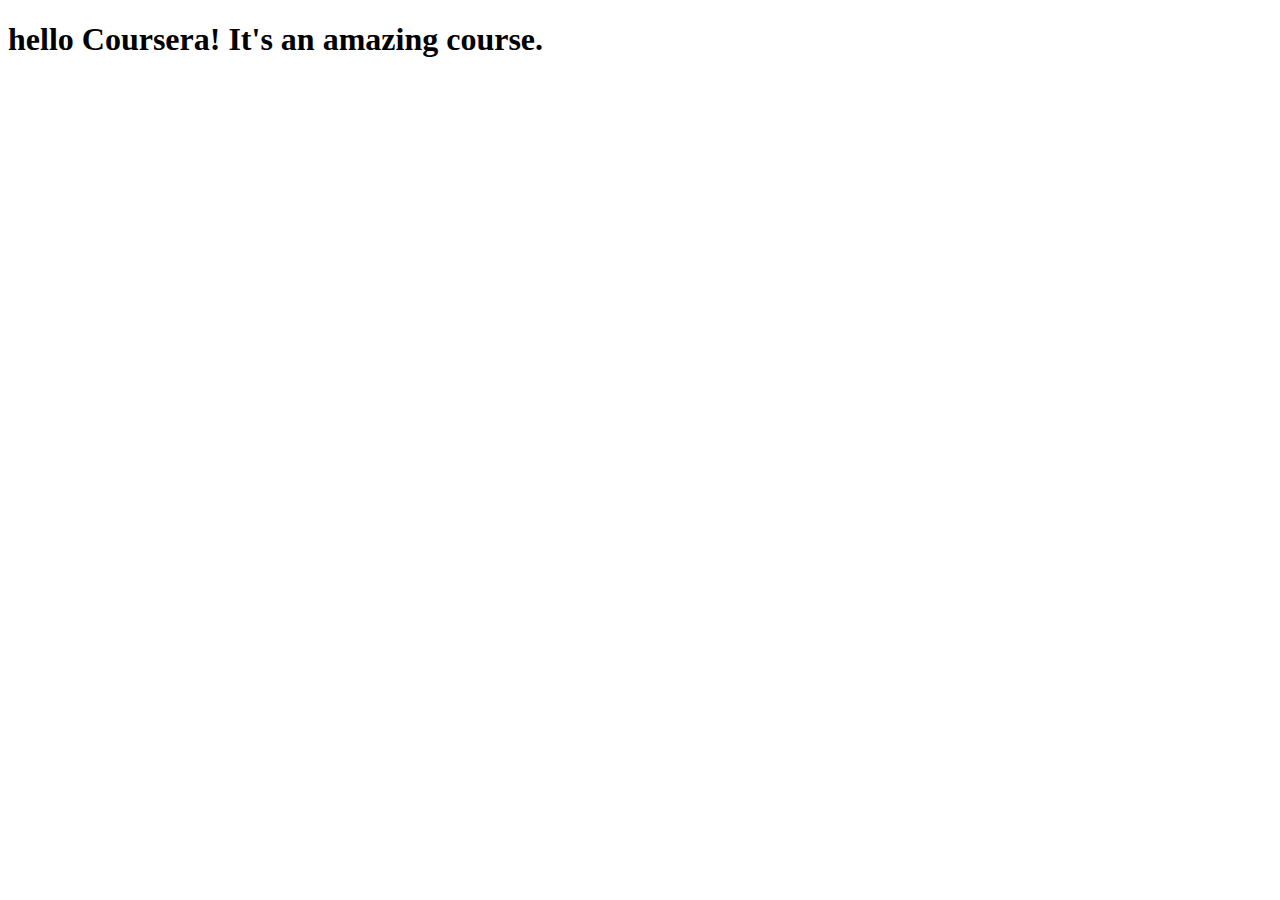
<file: index.html>
<!DOCTYPE html>
<html lang="en">
<head>
    <meta charset="UTF-8">
    <meta http-equiv="X-UA-Compatible" content="IE=edge">
    <meta name="viewport" content="width=device-width, initial-scale=1.0">
    <title>Document</title>
</head>
<body>
    <h1>hello Coursera! It's an amazing course.</h1>

</body>
</html>
</file>
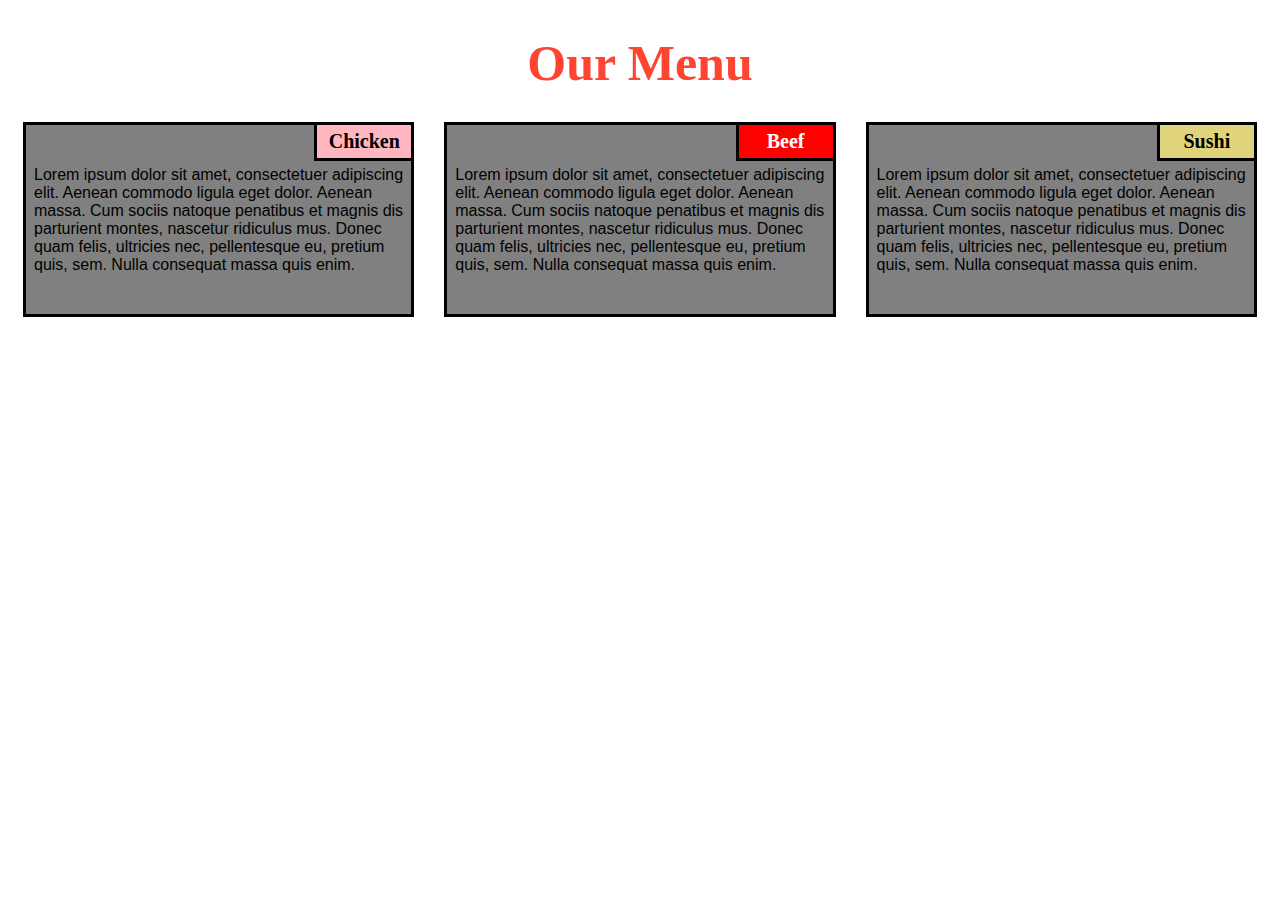
<file: module2-solution/index.html>
<!DOCTYPE html>
<html lang="en">
<head>
    <meta charset="UTF-8">
    <meta http-equiv="X-UA-Compatible" content="IE=edge">
    <meta name="viewport" content="width=device-width, initial-scale=1.0">
    <title>module2-solution</title>
    <link rel="stylesheet" href="./css/style.css">
</head>
<body>
		<h1>Our Menu</h1>
		<section class="column-lg-4 colmn-md-6 colmn-sm-12">
			<div>
				<p class="sub1">Chicken</p>
				<p class="content">
					Lorem ipsum dolor sit amet, consectetuer adipiscing elit. Aenean commodo ligula eget dolor. Aenean massa. Cum sociis natoque penatibus et magnis dis parturient montes, nascetur ridiculus mus. Donec quam felis, ultricies nec, pellentesque eu, pretium quis, sem. Nulla consequat massa quis enim.
				</p>
			</div>
		</section>
		<section class="column-lg-4 colmn-md-6 colmn-sm-12">
			<div>
				<p class="sub2">Beef</p>
				<p class="content">
					Lorem ipsum dolor sit amet, consectetuer adipiscing elit. Aenean commodo ligula eget dolor. Aenean massa. Cum sociis natoque penatibus et magnis dis parturient montes, nascetur ridiculus mus. Donec quam felis, ultricies nec, pellentesque eu, pretium quis, sem. Nulla consequat massa quis enim.
			</div>
		</section>
		<section class="column-lg-4 colmn-md-12 colmn-sm-12">
			<div>
				<p class="sub3">Sushi</p>
				<p class="content">
					Lorem ipsum dolor sit amet, consectetuer adipiscing elit. Aenean commodo ligula eget dolor. Aenean massa. Cum sociis natoque penatibus et magnis dis parturient montes, nascetur ridiculus mus. Donec quam felis, ultricies nec, pellentesque eu, pretium quis, sem. Nulla consequat massa quis enim.
				</p>
			</div>	
    
</body>
</html>
</file>
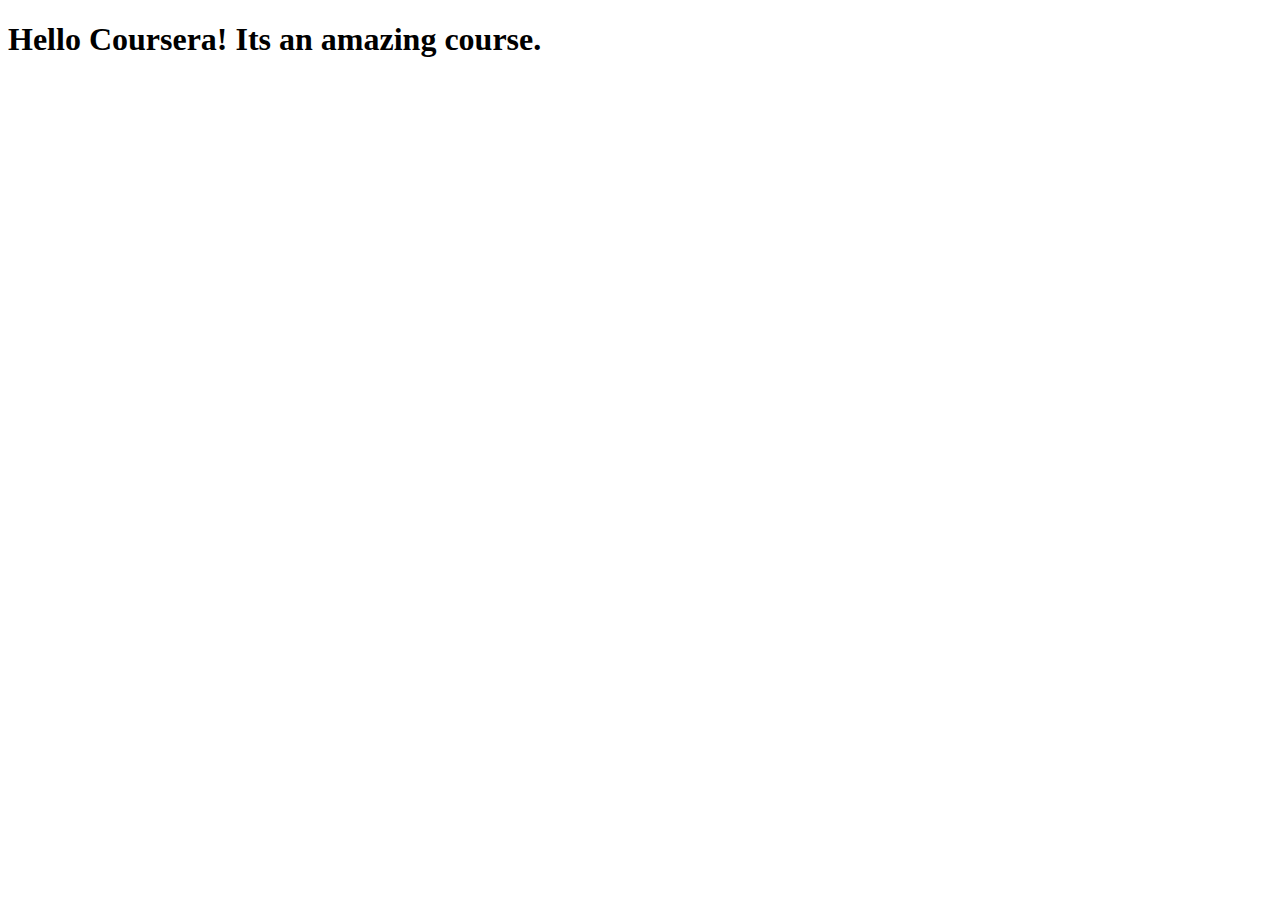
<file: site/index.html>
<!DOCTYPE html>
<html lang="en">
<head>
    <meta charset="UTF-8">
    <meta http-equiv="X-UA-Compatible" content="IE=edge">
    <meta name="viewport" content="width=device-width, initial-scale=1.0">
    <title>Document</title>
</head>
<body>
    <h1>Hello Coursera! Its an amazing course.</h1> 

</body>
</html>
</file>
<file: module2-solution/css/style.css>
/*basic style*/
    * {
        box-sizing: border-box;
    }

    body {
        background-color: white;
    }

    h1 {
       margin-bottom: 15px;
    text-align: center;
    color: #ff4532;
    font-size: 50px;
    }

    section {
        position: relative;
        padding: 15px;
        width: 90%;
    }

    p {
        position: relative;
        clear: right;
    }

    div {
        position: relative;
        background-color: gray;
        border: 3.5px solid black;
        width: 100%;
        margin-left: auto;
        margin-right: auto;
        margin-bottom: auto;
    }

    .sub1 {
        float: right;
        width: 100px;
        padding: 5px;
        margin: -3px -3px 0px;
        border: 3.5px solid black;
        text-align: center;
        font-size: 125%;
        font-weight: bold;
        background-color: #FFB6C1;

    }

    .sub2 {
        float: right;
        color: white;
        width: 100px;
        padding: 5px;
        margin: -3px -3px 0px;
        border: 3.5px solid black;
        text-align: center;
        font-size: 125%;
        font-weight: bold;
        background-color: #FF0000;

    }

    .sub3 {
        color: black;
        float: right;
        width: 100px;
        padding: 5px;
         margin: -3px -3px 0px;
        border: 3.5px solid black;
        text-align: center;
        font-size: 125%;
        font-weight: bold;
        background-color: rgb(223, 212, 121);

    }

    .content {
        padding: 5px;
        border: none;
        background-color: gray;
        font-family: Helvetica;
        color: black;
        margin: 3px ;
        height: 150px;
        overflow: auto;
    }

    .row {
        width: 90%;
    }

    /*desktop version*/
    @media (min-width: 992px) {
        .column-lg-4 {
            float: left;
            width: 33.33%;
        }
    }

    /*tablet version*/
    @media (min-width: 768px) and (max-width: 991px) {
        .colmn-md-6 {
            float: left;
            width: 50%;
            margin-left: auto;
            margin-right: auto;
        }

        .colmn-md-12 {
            float: left;
            width: 100%;
            margin-left: auto;
            margin-right: auto;
        }
    }

    /*mobile version*/
    @media (max-width: 767px) {
        .colmn-sm-12 {
            float: left;
            width: 100%;
        }
</file>
